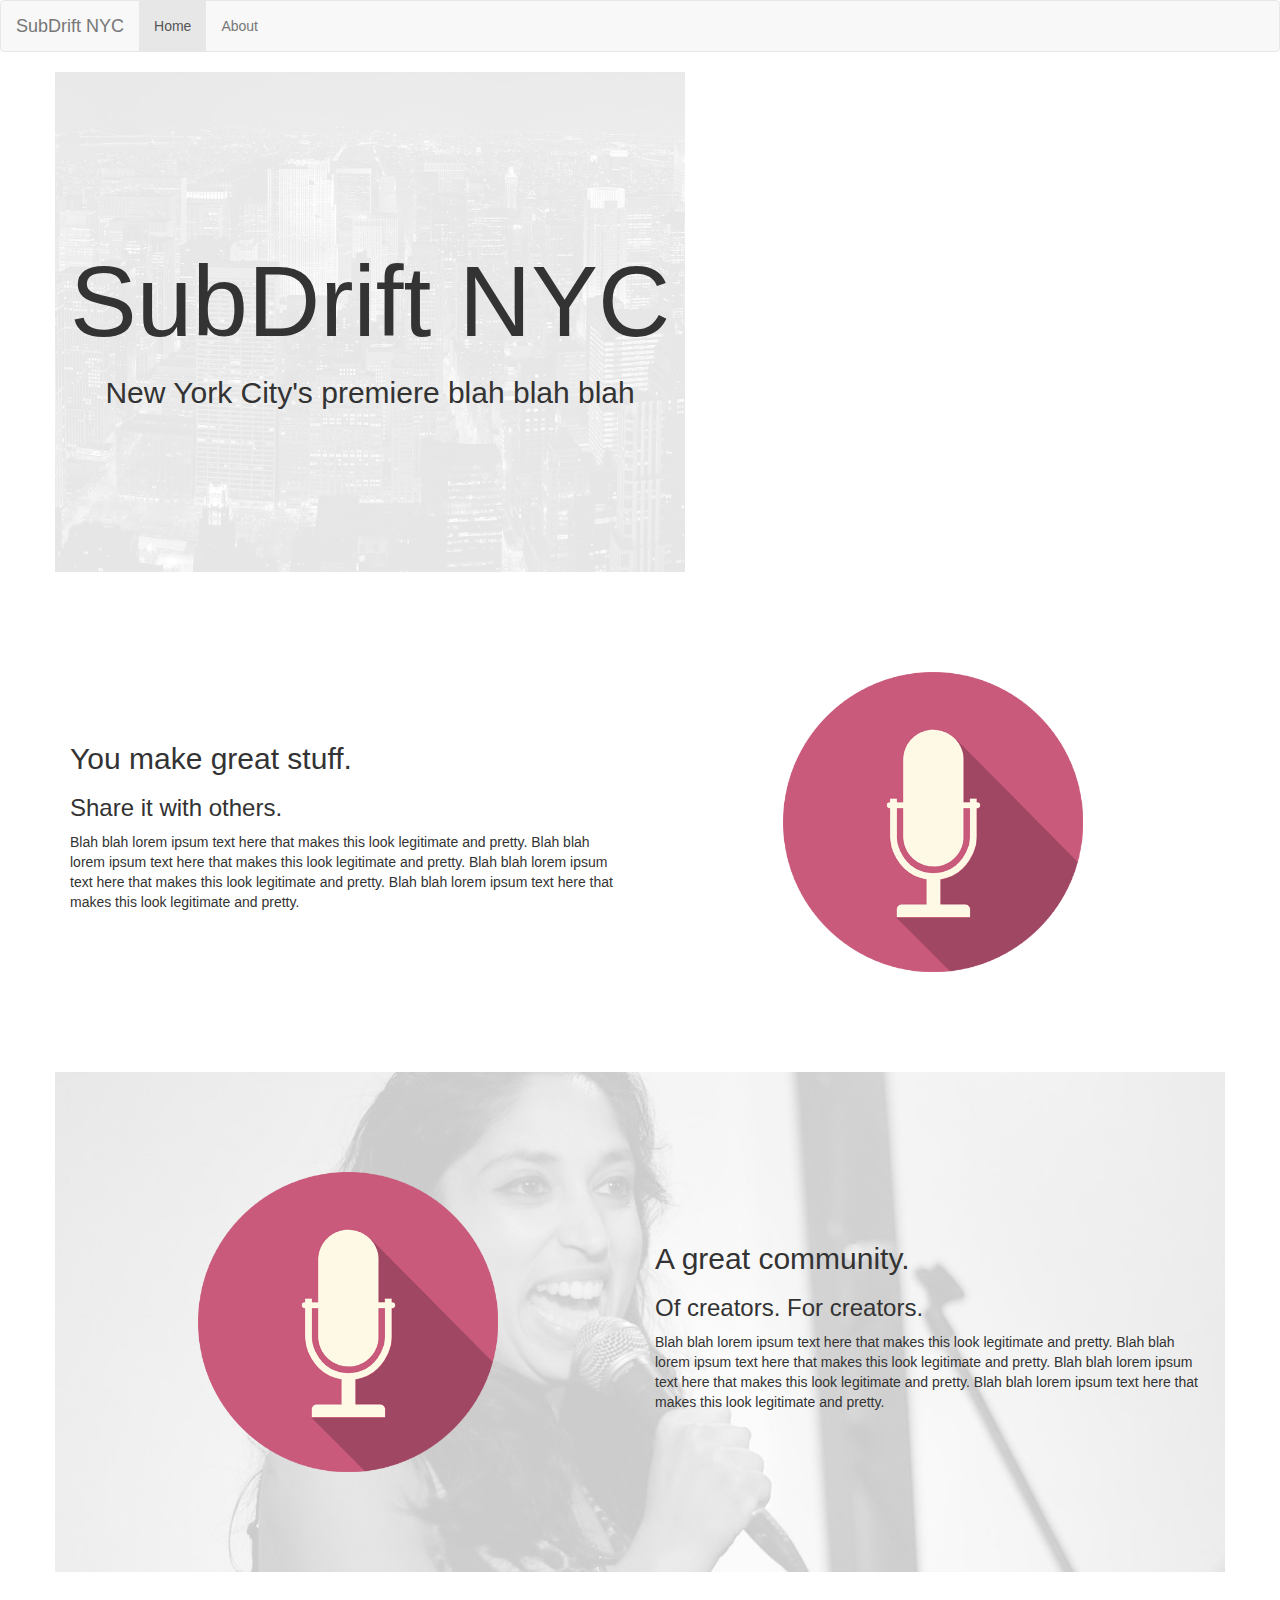
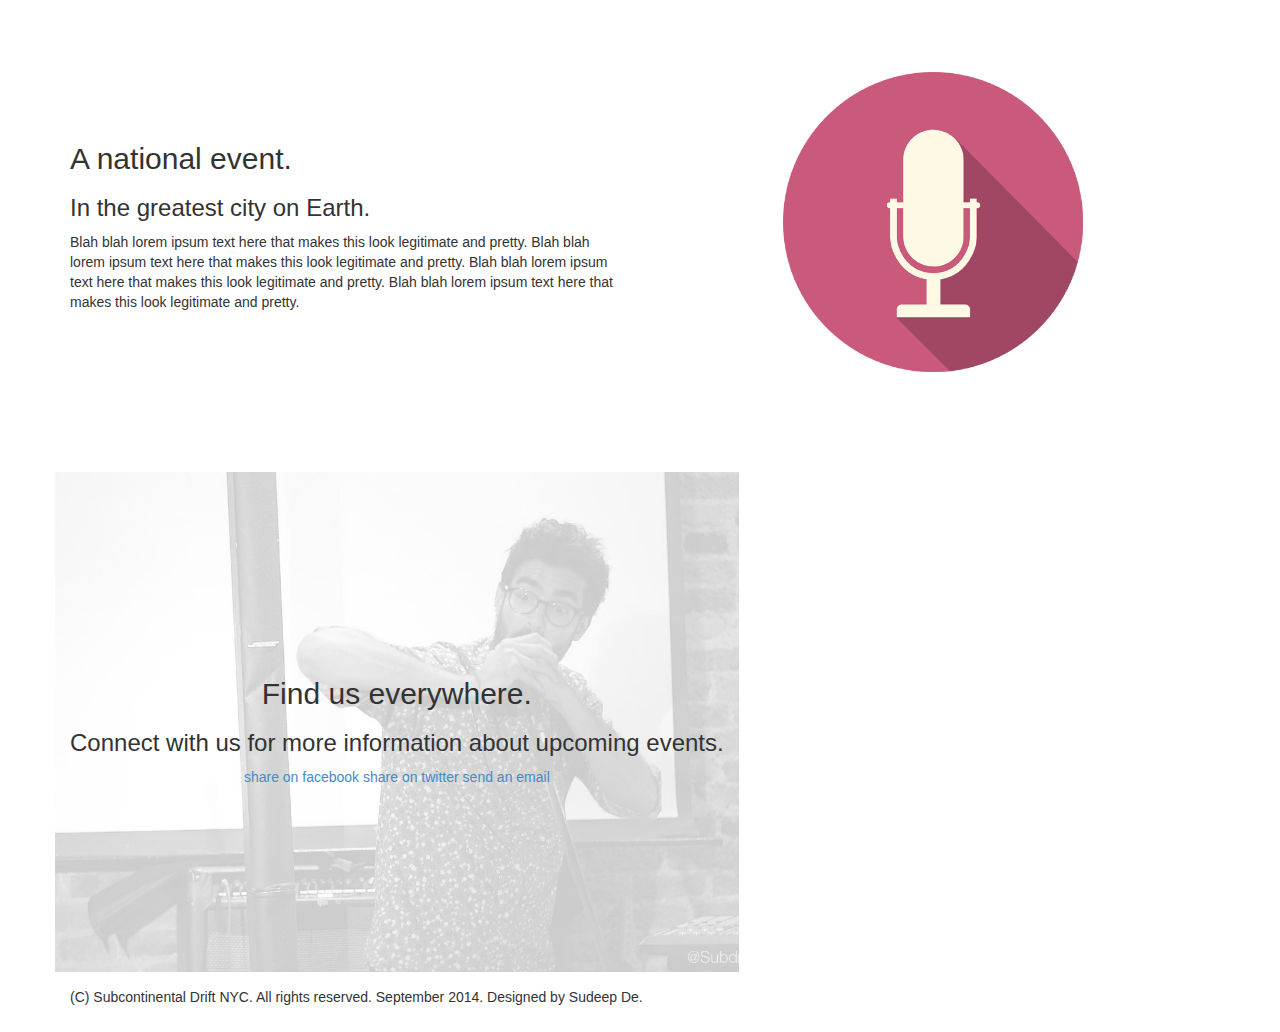
<file: index.html>
<!DOCTYPE html>

<html lang="en">


  <head>

    <meta charset="utf-8">
    <meta http-equiv="X-UA-Compatible" content="IE=edge">
    <meta name="viewport" content="width=device-width, initial-scale=1">
    <title>SubDrift NYC</title>

    <!-- Bootstrap -->
    <link href="css/bootstrap.min.css" rel="stylesheet">
    <link rel="stylesheet" href="css/subdriftnyc.css">

    <!-- HTML5 Shim and Respond.js IE8 support of HTML5 elements and media queries -->
    <!-- WARNING: Respond.js doesn't work if you view the page via file:// -->
    <!--[if lt IE 9]>
      <script src="https://oss.maxcdn.com/html5shiv/3.7.2/html5shiv.min.js"></script>
      <script src="https://oss.maxcdn.com/respond/1.4.2/respond.min.js"></script>
    <![endif]-->
    
    <style type="text/css">
		.title{
			font-size: 100px;
		}
	</style>

  </head>


  <body>

	<nav class="navbar navbar-default" role="navigation">
	  <div class="container-fluid">
		<!-- Brand and toggle get grouped for better mobile display -->
		<div class="navbar-header">
		  <button type="button" class="navbar-toggle collapsed" data-toggle="collapse" data-target="#bs-example-navbar-collapse-1">
			<span class="sr-only">Toggle navigation</span>
			<span class="icon-bar"></span>
			<span class="icon-bar"></span>
			<span class="icon-bar"></span>
		  </button>
		  <a class="navbar-brand" href="index.html">SubDrift NYC</a>
		</div>

		<!-- Collect the nav links, forms, and other content for toggling -->
		<div class="collapse navbar-collapse" id="bs-example-navbar-collapse-1">
		  <ul class="nav navbar-nav">
			<li class="active"><a href="index.html">Home</a></li>
			<li><a href="about.html">About</a></li>
		  </ul>
		</div><!-- /.navbar-collapse -->
	  </div><!-- /.container-fluid -->
	</nav>
	
	<div class="container">

	  <div class="row" id="row1">
		<div class="col-md-12 col-fixed-height text-center center">
	      <h1 class="title">SubDrift NYC</h1>
	      <h2>New York City's premiere blah blah blah</h2>
	    </div>
	  </div>
	  
	  <div class="row" id="row2">
		<div class="col-md-6 col-fixed-height center">
	      <h2>You make great stuff.</h2>
	      <h3>Share it with others.</h3>
	      <p>Blah blah lorem ipsum text here that makes this look legitimate and pretty. Blah blah lorem ipsum text here that makes this look legitimate and pretty. Blah blah lorem ipsum text here that makes this look legitimate and pretty. Blah blah lorem ipsum text here that makes this look legitimate and pretty.</p>
	    </div>
	    <div class="col-md-6 col-fixed-height center">
		  <img class="img-side center-block" src="assets/mic.png">
	    </div>
	  </div>
	  
	  <div class="row" id="row3">
	    <div class="col-md-6 col-fixed-height center">
		  <img class="img-side center-block" src="assets/mic.png">
	    </div>
		<div class="col-md-6 col-fixed-height center">
	      <h2>A great community.</h2>
	      <h3>Of creators. For creators.</h3>
	      <p>Blah blah lorem ipsum text here that makes this look legitimate and pretty. Blah blah lorem ipsum text here that makes this look legitimate and pretty. Blah blah lorem ipsum text here that makes this look legitimate and pretty. Blah blah lorem ipsum text here that makes this look legitimate and pretty.</p>
	    </div>
	  </div>

	  <div class="row" id="row4">
		<div class="col-md-6 col-fixed-height center">
	      <h2>A national event.</h2>
	      <h3>In the greatest city on Earth.</h3>
	      <p>Blah blah lorem ipsum text here that makes this look legitimate and pretty. Blah blah lorem ipsum text here that makes this look legitimate and pretty. Blah blah lorem ipsum text here that makes this look legitimate and pretty. Blah blah lorem ipsum text here that makes this look legitimate and pretty.</p>
	    </div>
	    <div class="col-md-6 col-fixed-height center">
		  <img class="img-side center-block" src="assets/mic.png">
	    </div>	    
	  </div>

	  <div class="row" id="row5">
		<div class="col-md-12 col-fixed-height text-center  center">
	      <h2>Find us everywhere.</h2>
	      <h3>Connect with us for more information about upcoming events.</h3>
			<div class="span12 text-center">
			  <a href="" class="share-icon facebook" title="Share on facebook">share on facebook</a>
			  <a href="" class="share-icon twitter" title="Share on twitter">share on twitter</a>
			  <a href="" class="share-icon email" title="Share in an email">send an email</a>
			</div>	      
	    </div>
	  </div>
	  
	  <div class="row" id="footer">
		<div class="col-md-12 center">
		  <p>(C) Subcontinental Drift NYC. All rights reserved. September 2014. Designed by Sudeep De.</p>
		</div>
	  </div>

	</div>

  </body>
  

</html>
</file>
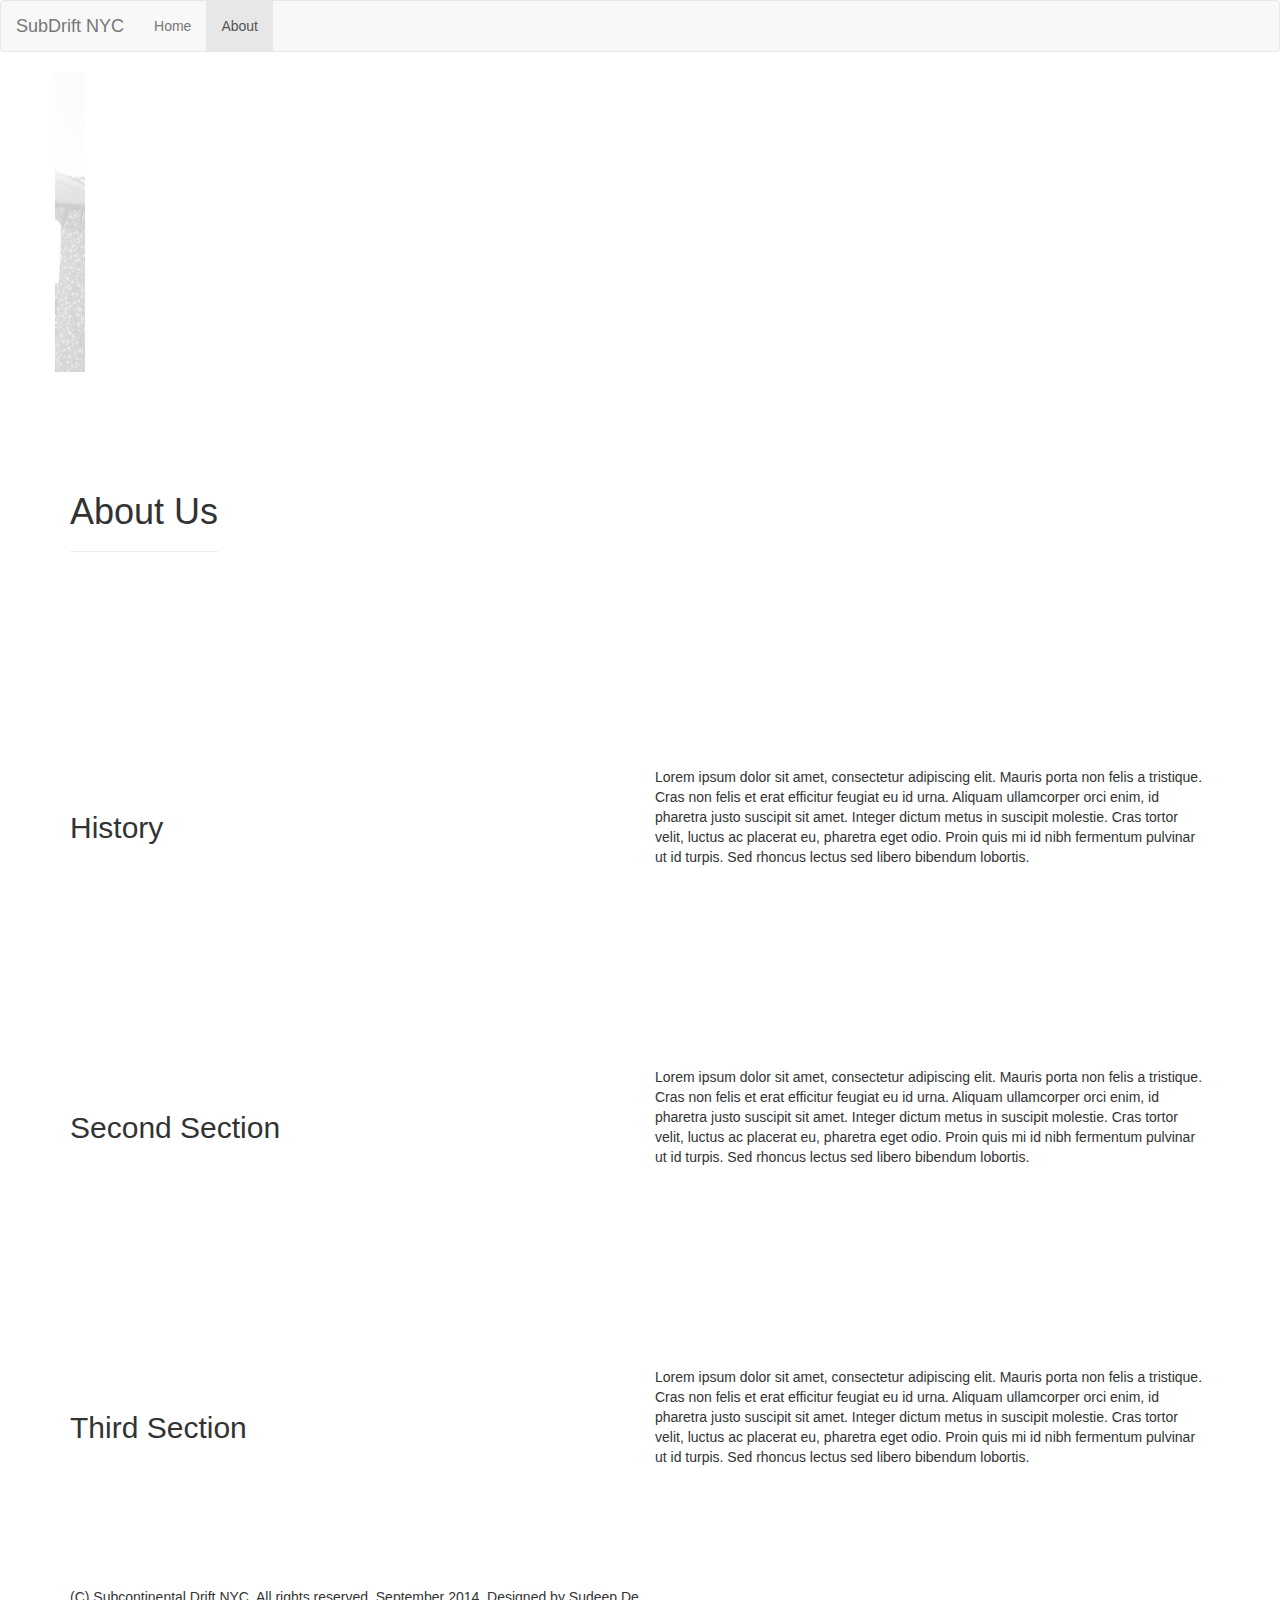
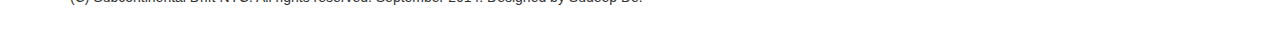
<file: about.html>
<!DOCTYPE html>

<html lang="en">


  <head>

    <meta charset="utf-8">
    <meta http-equiv="X-UA-Compatible" content="IE=edge">
    <meta name="viewport" content="width=device-width, initial-scale=1">
    <title>SubDrift NYC</title>

    <!-- Bootstrap -->
    <link href="css/bootstrap.min.css" rel="stylesheet">
    <link rel="stylesheet" href="css/subdriftnyc.css">

    <!-- HTML5 Shim and Respond.js IE8 support of HTML5 elements and media queries -->
    <!-- WARNING: Respond.js doesn't work if you view the page via file:// -->
    <!--[if lt IE 9]>
      <script src="https://oss.maxcdn.com/html5shiv/3.7.2/html5shiv.min.js"></script>
      <script src="https://oss.maxcdn.com/respond/1.4.2/respond.min.js"></script>
    <![endif]-->
    
    <style type="text/css">
		.title{
			font-size:100px;
		}
	</style>

  </head>


  <body>

	<nav class="navbar navbar-default" role="navigation">
	  <div class="container-fluid">
		<!-- Brand and toggle get grouped for better mobile display -->
		<div class="navbar-header">
		  <button type="button" class="navbar-toggle collapsed" data-toggle="collapse" data-target="#bs-example-navbar-collapse-1">
			<span class="sr-only">Toggle navigation</span>
			<span class="icon-bar"></span>
			<span class="icon-bar"></span>
			<span class="icon-bar"></span>
		  </button>
		  <a class="navbar-brand" href="index.html">SubDrift NYC</a>
		</div>

		<!-- Collect the nav links, forms, and other content for toggling -->
		<div class="collapse navbar-collapse" id="bs-example-navbar-collapse-1">
		  <ul class="nav navbar-nav">
			<li><a href="index.html">Home</a></li>
			<li class="active"><a href="about.html">About</a></li>
		  </ul>
		</div><!-- /.navbar-collapse -->
	  </div><!-- /.container-fluid -->
	</nav>
	
	<div class="container">

	  <div class="row" id="about-title">
		<div class="col-md-12 col-fixed-height-about center">
		</div>
	  </div>

	  <div class="row">
		<div class="col-md-12 col-fixed-height-about center">
			<h1>About Us</h1>
			<hr>
		</div>
	  </div>
		
	  <div class="row">
		<div class="col-md-6 col-fixed-height-about center">
			<h2>History</h2>
		</div>
		<div class="col-md-6 col-fixed-height-about center">
			<p>Lorem ipsum dolor sit amet, consectetur adipiscing elit. Mauris porta non felis a tristique. Cras non felis et erat efficitur feugiat eu id urna. Aliquam ullamcorper orci enim, id pharetra justo suscipit sit amet. Integer dictum metus in suscipit molestie. Cras tortor velit, luctus ac placerat eu, pharetra eget odio. Proin quis mi id nibh fermentum pulvinar ut id turpis. Sed rhoncus lectus sed libero bibendum lobortis.</p>
		</div>
	  </div>

	  <div class="row">
		<div class="col-md-6 col-fixed-height-about center">
			<h2>Second Section</h2>
		</div>
		<div class="col-md-6 col-fixed-height-about center">
			<p>Lorem ipsum dolor sit amet, consectetur adipiscing elit. Mauris porta non felis a tristique. Cras non felis et erat efficitur feugiat eu id urna. Aliquam ullamcorper orci enim, id pharetra justo suscipit sit amet. Integer dictum metus in suscipit molestie. Cras tortor velit, luctus ac placerat eu, pharetra eget odio. Proin quis mi id nibh fermentum pulvinar ut id turpis. Sed rhoncus lectus sed libero bibendum lobortis.</p>
		</div>
	  </div>

	  <div class="row">
		<div class="col-md-6 col-fixed-height-about center">
			<h2>Third Section</h2>
		</div>
		<div class="col-md-6 col-fixed-height-about center">
			<p>Lorem ipsum dolor sit amet, consectetur adipiscing elit. Mauris porta non felis a tristique. Cras non felis et erat efficitur feugiat eu id urna. Aliquam ullamcorper orci enim, id pharetra justo suscipit sit amet. Integer dictum metus in suscipit molestie. Cras tortor velit, luctus ac placerat eu, pharetra eget odio. Proin quis mi id nibh fermentum pulvinar ut id turpis. Sed rhoncus lectus sed libero bibendum lobortis.</p>
		</div>
	  </div>

	  <div class="row" id="footer">
		<div class="col-md-12 center">
		  <p>(C) Subcontinental Drift NYC. All rights reserved. September 2014. Designed by Sudeep De.</p>
		</div>
	  </div>


    </div>
	
  </div>
	
</div>
</file>
<file: css/subdriftnyc.css>
@import url('bootstrap.min.css');
	
body{
	background-color:white;
}

.row {
	display:table;
}

#footer {
	background-color:white;
	height:60px;
}

#row1{
    background:url('../assets/photos/midtown_2_bg.jpg') no-repeat center center;
    background-size:cover;
}

#row2{
	background-color:white;
}

#row3{
    background:url('../assets/photos/comedy_bg.jpg') no-repeat center center;
    background-size:cover;	
}

#row4{
	background-color:white;
}

#row5{
    background:url('../assets/photos/mc_bg.jpg') no-repeat center center;
    background-size:cover;	
}

.center {
    display:table-cell;
    vertical-align:middle;
    float:none;
}

.text-center{
	text-align:center;
}

.img-side{
	height:300px;
}

.vcenter {
    display: inline-block;
    vertical-align: middle;
    float: none;
}

.col-fixed-height{
	height:500px;
}

.col-fixed-height-about{
	height:300px;
}

#about-title{
    background:url('../assets/photos/mc_bg.jpg') no-repeat center center;
    background-size:cover;
}
</file>
